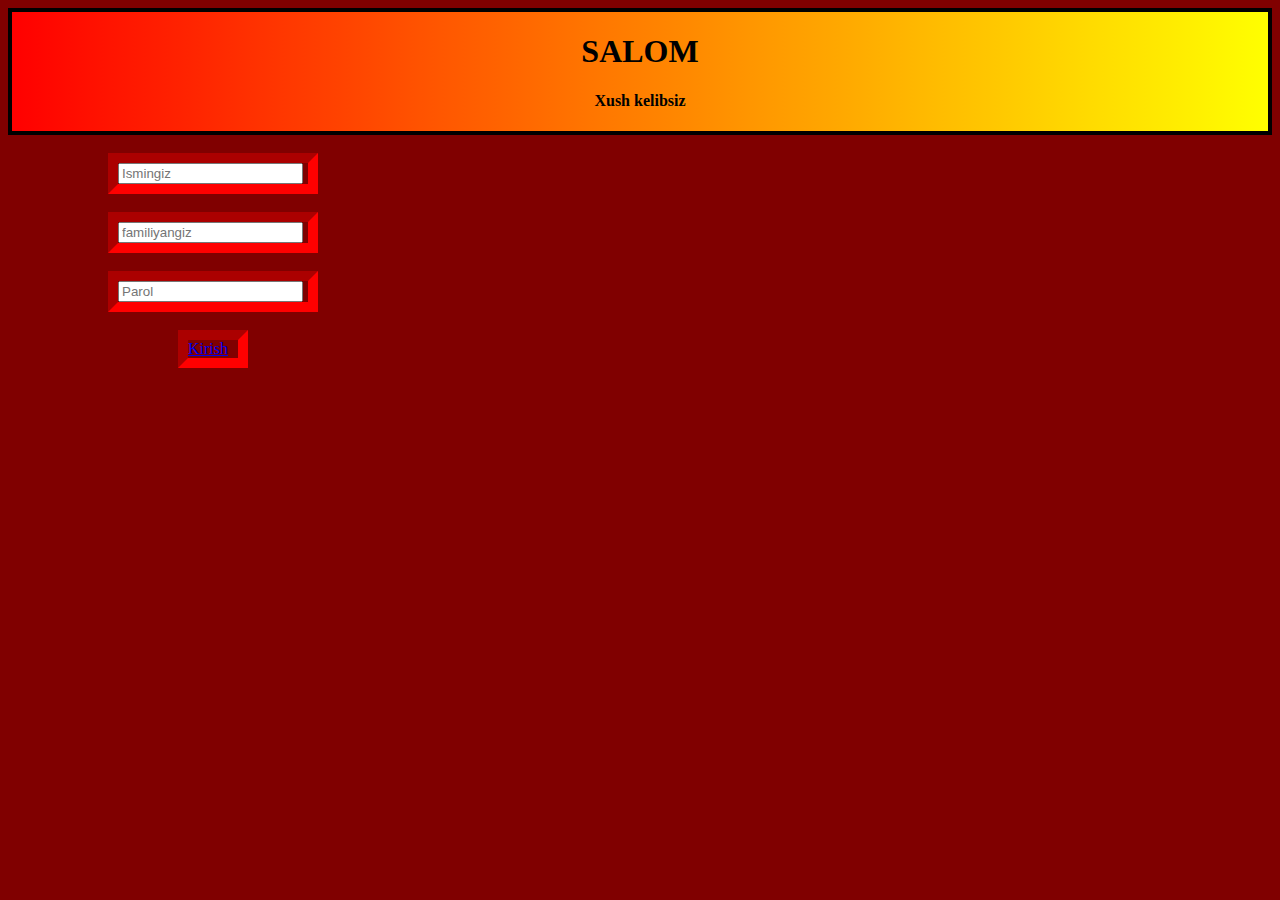
<file: index.html>
<!doctype html>
<head>
<style>
.Enter {
text-align: center;
border: solid 4px ;
background: linear-gradient(to right,red,yellow);
}
body {
background-color:maroon;
}
.y{
text-align: center;
Margin: 30px;
padding: 20px;
border: inset 4px ;
}
.log {
border:inset 10px red;
width:190px;
margin-right:10px;
margin-left: 100px;
}
.kirish {
border: inset 10px red;
width: 50px;
margin-left: 170px
}
</style>
</head>
<body>
<div class="Enter">
<h1>SALOM</h1>
<h4>Xush kelibsiz</h4>
</div>
<br>
<div class="log">
<input type="text" placeholder="Ismingiz">
<br>
</div>
<br>
<div class="log">
<input type="text" placeholder="familiyangiz">
<br>
</div >
<br>
<div class="log">
<input type="password" placeholder="Parol">
</div>
<br>
<div class="kirish">
<a href="/functions.html">Kirish<a>
</body>
</file>
